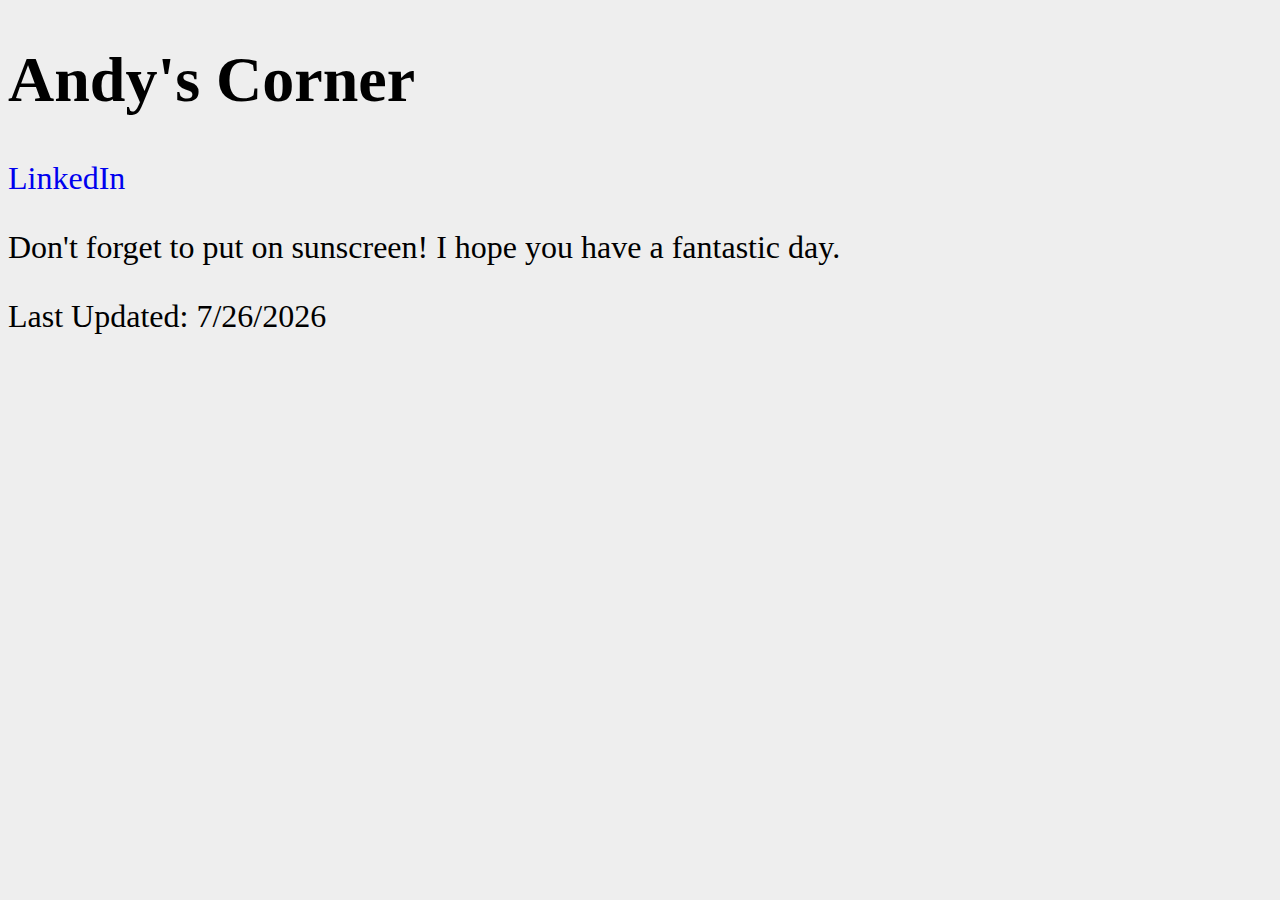
<file: index.html>
<!DOCTYPE html>
<html>
    <head>
        <script async src="https://www.googletagmanager.com/gtag/js?id=UA-226676766-1"></script>
        <script>
        window.dataLayer = window.dataLayer || [];
        function gtag(){dataLayer.push(arguments);}
        gtag('js', new Date());
        gtag('config', 'UA-226676766-1');
        </script>
        <title> Andy's Corner </title>
        <link href="Images/Home.png" rel="icon" type="image/x-icon" />
        <link rel="stylesheet" href="style.css">
    </head>
    <body bgcolor="#EEEEEE">
        <h1 ALIGN="LEFT">Andy's Corner</h1>
        <p ALIGN="LEFT">
            <a href = "https://www.linkedin.com/in/andydhan" style="text-decoration:none">LinkedIn</a>&nbsp
            <p ALIGN = "LEFT">
                Don't forget to put on sunscreen! I hope you have a fantastic day. <br>
                <div>
                    <script>
                    date = new Date().toLocaleDateString();
                    document.write("Last Updated: " + date);
                    </script>
                    </div>
            </body>
</html>
</file>
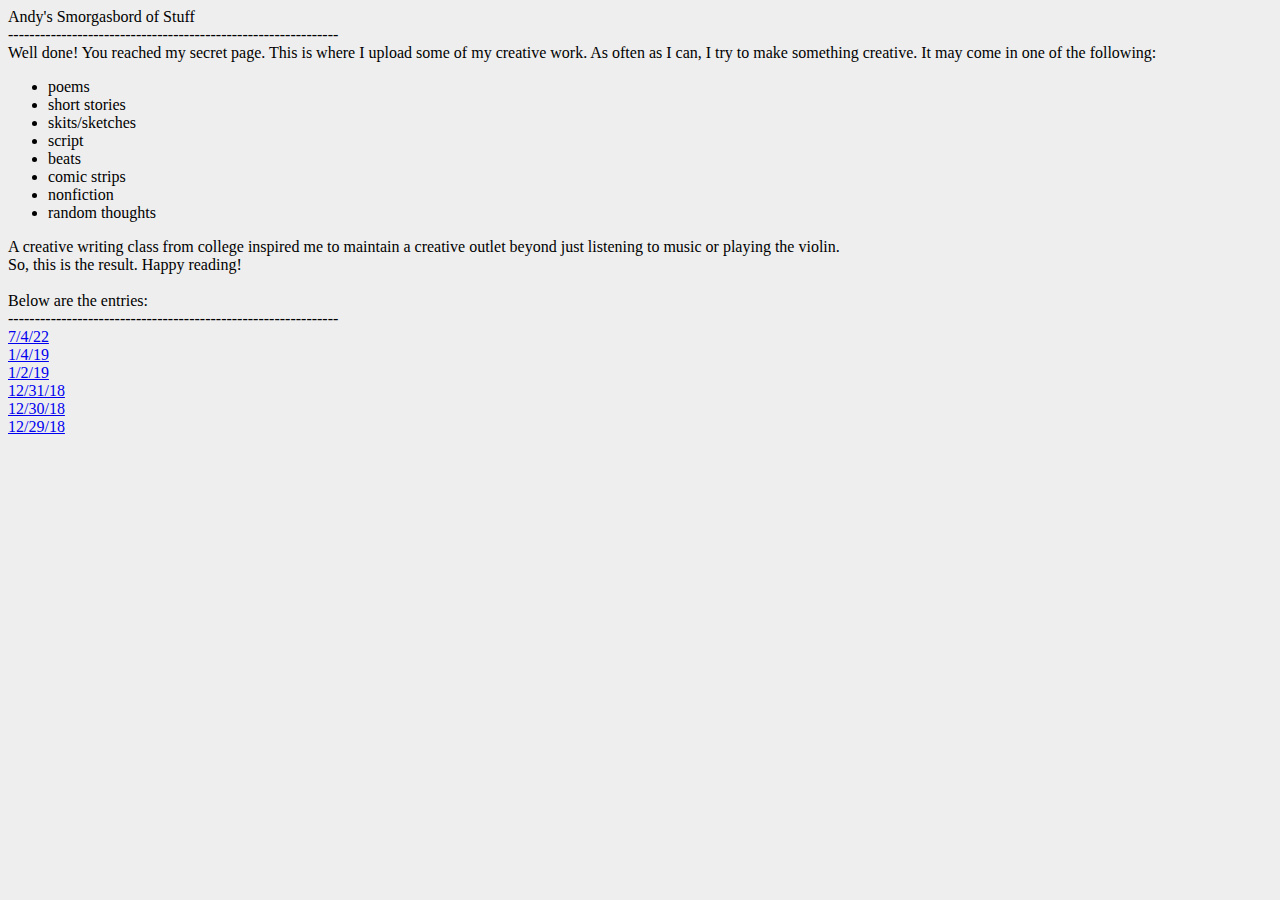
<file: pahn.html>
<!DOCTYPE html>
<html lang="en">
<head>
    <meta charset="UTF-8">
    <title>Secret Page!</title>
    <link rel="stylesheet" href="pahn.css">
    <link href="Images/Smorgasbord.jpg" rel="icon" type="image/x-icon" />

</head>

<body bgcolor="#EEEEEE">
Andy's Smorgasbord of Stuff <br>
-------------------------------------------------------------- <br>
</body>

Well done! You reached my secret page. This is where I upload some of my creative work.

As often as I can, I try to make something creative. It may come in one of the following: <br>

<ul>
    <li>poems</li>
    <li>short stories</li>
    <li>skits/sketches</li>
    <li>script</li>
    <li>beats</li>
    <li>comic strips</li>
    <li>nonfiction</li>
    <li>random thoughts</li>
</ul>

A creative writing class from college inspired me to maintain a creative outlet beyond just listening to music or playing the violin. <br>
So, this is the result. Happy reading! <br>

<br>

Below are the entries: <br>
--------------------------------------------------------------

<br>

<a href = "Smorgasbord/2022_7_4.html">7/4/22</a> &nbsp <br>
<a href = "Smorgasbord/2019_1_4.html">1/4/19</a> &nbsp <br>
<a href = "Smorgasbord/2019_1_2.html">1/2/19</a> &nbsp <br>
<a href = "Smorgasbord/2018_12_31.html">12/31/18</a> &nbsp <br>
<a href = "Smorgasbord/2018_12_30.html">12/30/18</a> &nbsp <br>
<a href = "Smorgasbord/2018_12_29.html">12/29/18</a> &nbsp 

</html>
</file>
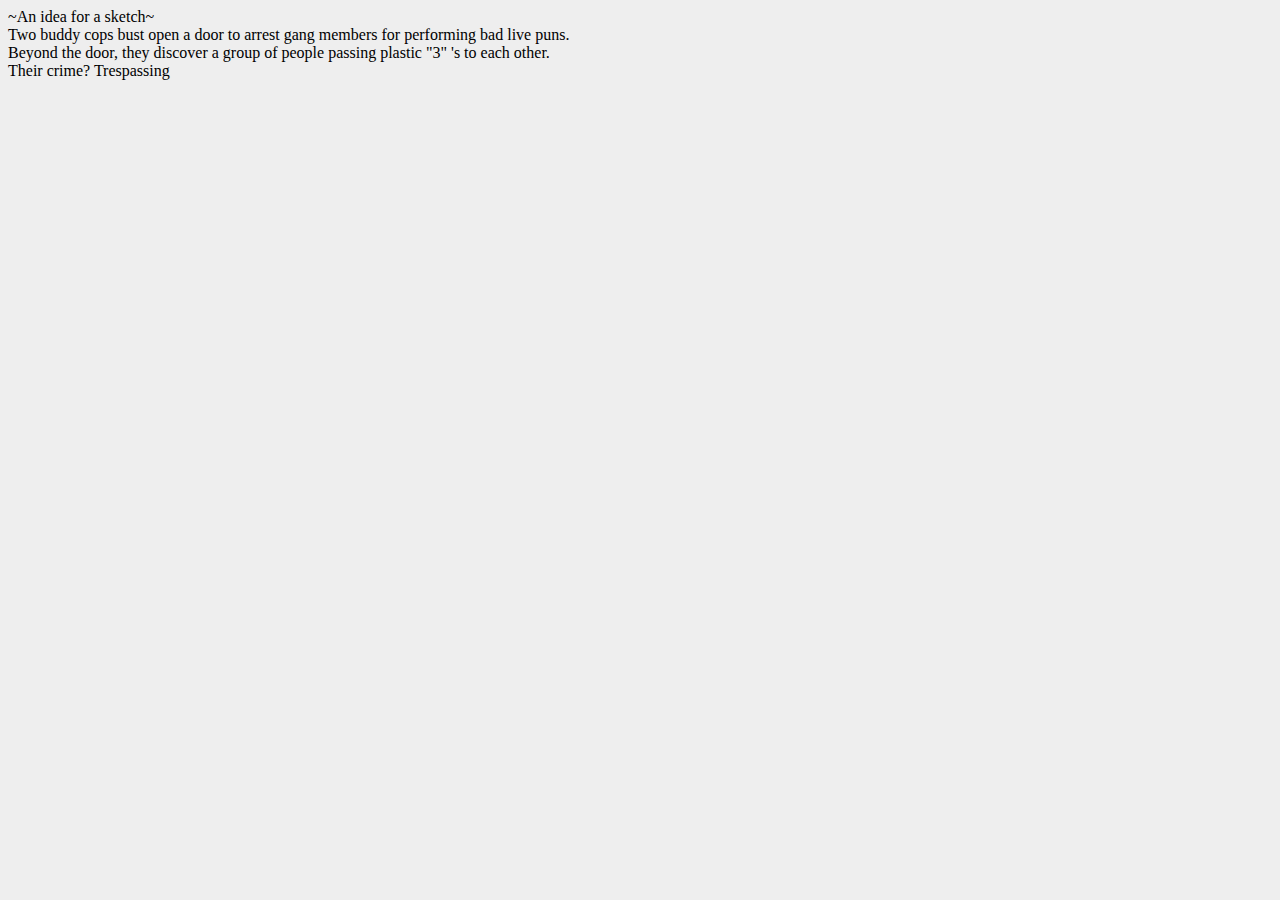
<file: Smorgasbord/2018_12_29.html>
<!DOCTYPE html>
<html lang="en">
<head>
    <meta charset="UTF-8">
    <title> 12/29/2018 </title>
</head>
<body bgcolor="#EEEEEE">

~An idea for a sketch~ <br>

Two buddy cops bust open a door to arrest gang members for performing bad live puns. <br>
Beyond the door, they discover a group of people passing plastic "3" 's to each other.  <br>

Their crime? Trespassing  <br>

</body>

</html>
</file>
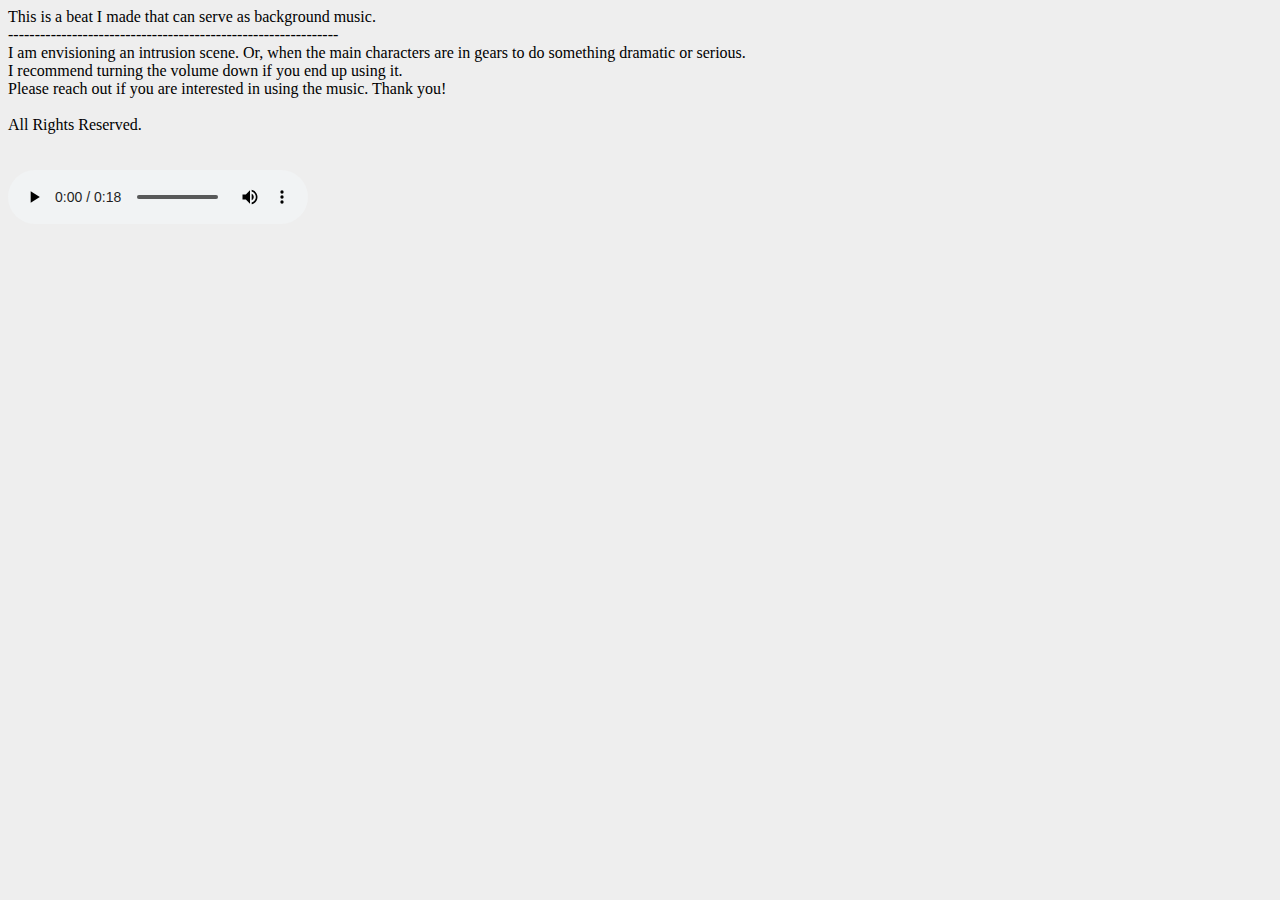
<file: Smorgasbord/2018_12_30.html>
<!DOCTYPE html>
<html lang="en">
<head>
    <meta charset="UTF-8">
    <title> 12/30/2018 </title>
</head>
<body bgcolor="#EEEEEE">

This is a beat I made that can serve as background music. <br>
-------------------------------------------------------------- <br>

I am envisioning an intrusion scene. Or, when the main characters are in gears to do something dramatic or serious. <br>
I recommend turning the volume down if you end up using it. <br>
Please reach out if you are interested in using the music. Thank you! <br> <br>

All Rights Reserved.

<br> <br> <br>

<audio src="../Beats/2018_12_30_AndyHan_Beat_Intrusion.m4a" controls></audio>


</body>

</html>
</file>
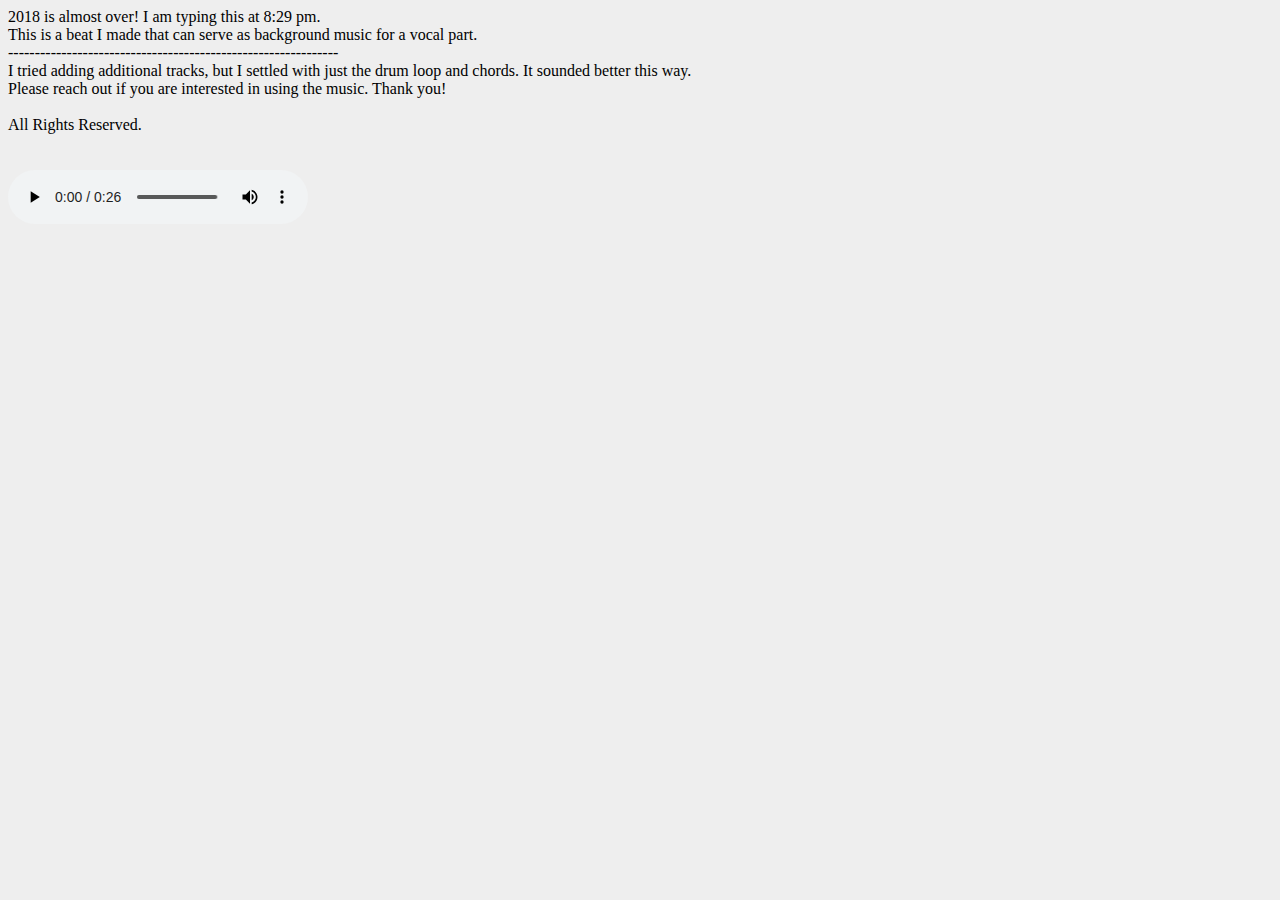
<file: Smorgasbord/2018_12_31.html>
<!DOCTYPE html>
<html lang="en">
<head>
    <meta charset="UTF-8">
    <title> 12/31/2018 </title>
</head>
<body bgcolor="#EEEEEE">

2018 is almost over! I am typing this at 8:29 pm. <br>

This is a beat I made that can serve as background music for a vocal part. <br>
-------------------------------------------------------------- <br>

I tried adding additional tracks, but I settled with just the drum loop and chords. It sounded better this way. <br>
Please reach out if you are interested in using the music. Thank you! <br> <br>

All Rights Reserved.

<br> <br> <br>

<audio src="../Beats/2018_12_31_AndyHan_Beat_Chords.mp3" controls></audio>


</body>

</html>
</file>
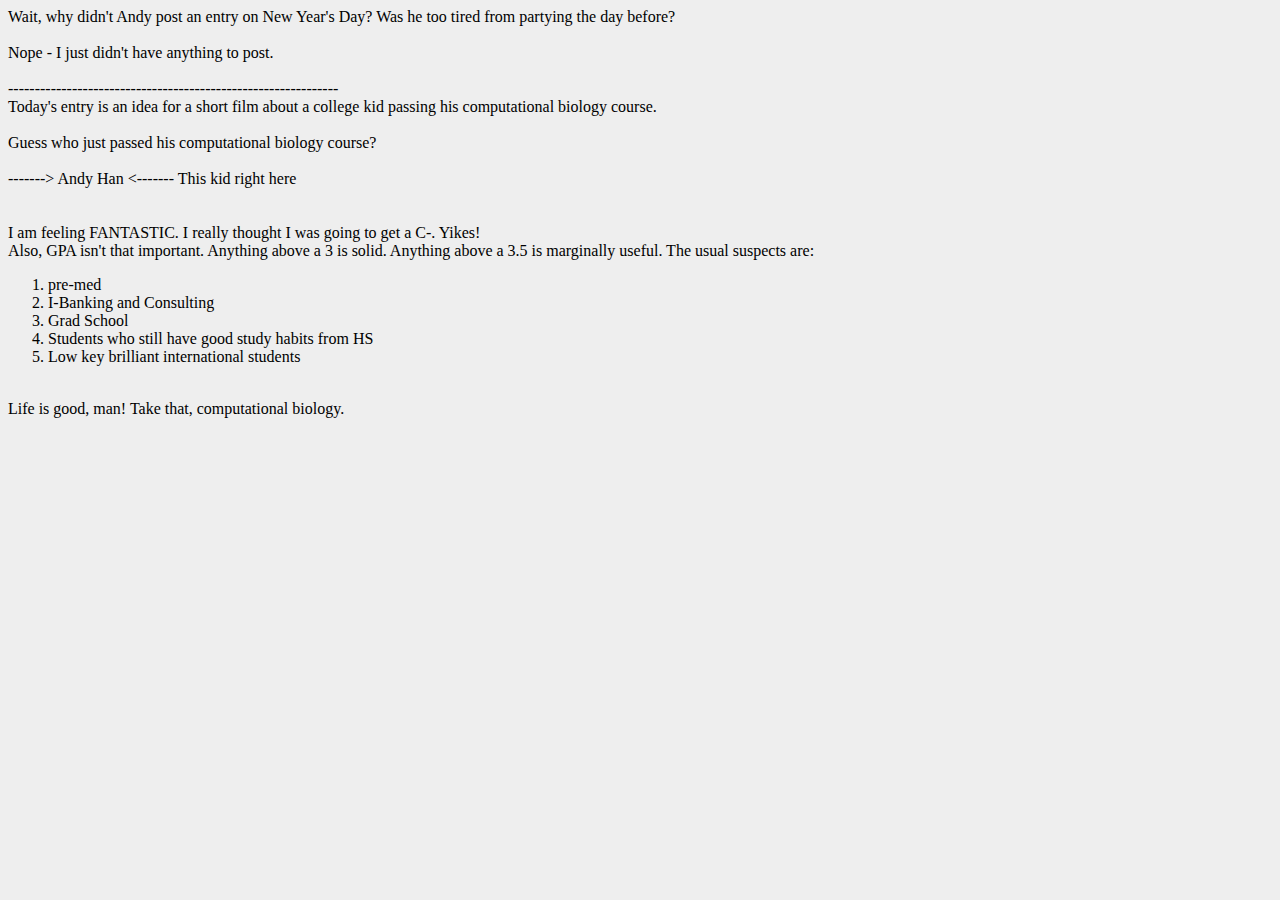
<file: Smorgasbord/2019_1_2.html>
<!DOCTYPE html>
<html lang="en">
<head>
    <meta charset="UTF-8">
    <title> 1/2/2019 </title>
</head>
<body bgcolor="#EEEEEE">

Wait, why didn't Andy post an entry on New Year's Day? Was he too tired from partying the day before? <br> <br>

Nope - I just didn't have anything to post. <br> <br>

-------------------------------------------------------------- <br>

Today's entry is an idea for a short film about a college kid passing his computational biology course. <br> <br>

Guess who just passed his computational biology course? <br> <br>

-------> Andy Han <------- This kid right here <br> <br> <br>

I am feeling FANTASTIC. I really thought I was going to get a C-. Yikes! <br>

Also, GPA isn't that important. Anything above a 3 is solid. Anything above a 3.5 is marginally useful. The usual suspects are: <br>

<ol>
    <li>pre-med</li>
    <li>I-Banking and Consulting</li>
    <li>Grad School</li>
    <li>Students who still have good study habits from HS </li>
    <li>Low key brilliant international students</li>
</ol>

<br>

Life is good, man! Take that, computational biology.

</body>

</html>
</file>
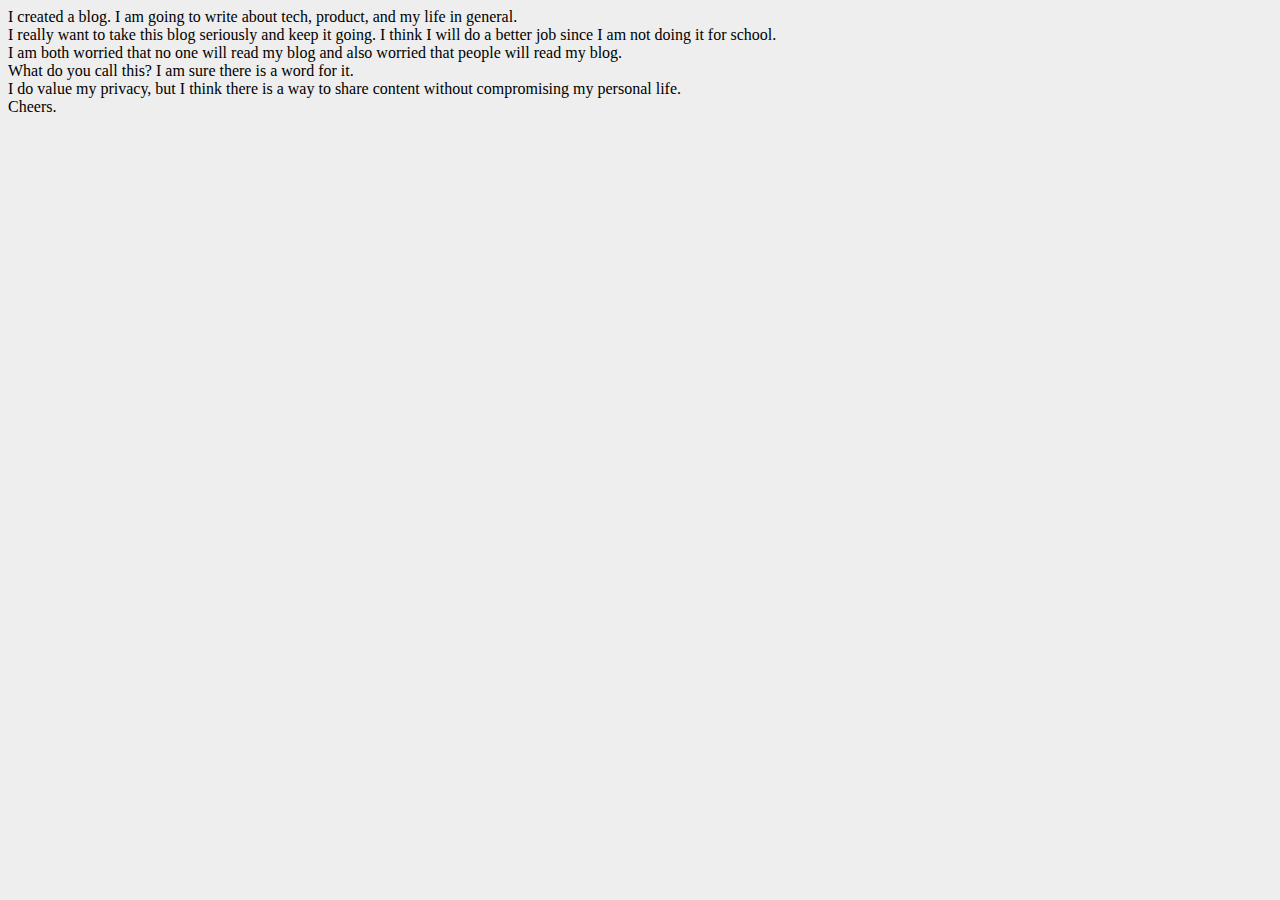
<file: Smorgasbord/2019_1_4.html>
<!DOCTYPE html>
<html lang="en">
<head>
    <meta charset="UTF-8">
    <title> 1/4/2019 </title>
</head>
<body bgcolor="#EEEEEE">

I created a blog. I am going to write about tech, product, and my life in general. <br>

I really want to take this blog seriously and keep it going. I think I will do a better job since I am not doing it for school.  <br>

I am both worried that no one will read my blog and also worried that people will read my blog.  <br>

What do you call this? I am sure there is a word for it. <br>

I do value my privacy, but I think there is a way to share content without compromising my personal life. <br>

Cheers.   <br>


</body>

</html>
</file>
<file: style.css>
body {
    color: black;
    font-size: 200%;
}


sub {
    opacity: 0;
    color: #EEEEEE;
}
</file>
<file: pahn.css>
body {
    color: black;
    font-size: 100%;
}
</file>
